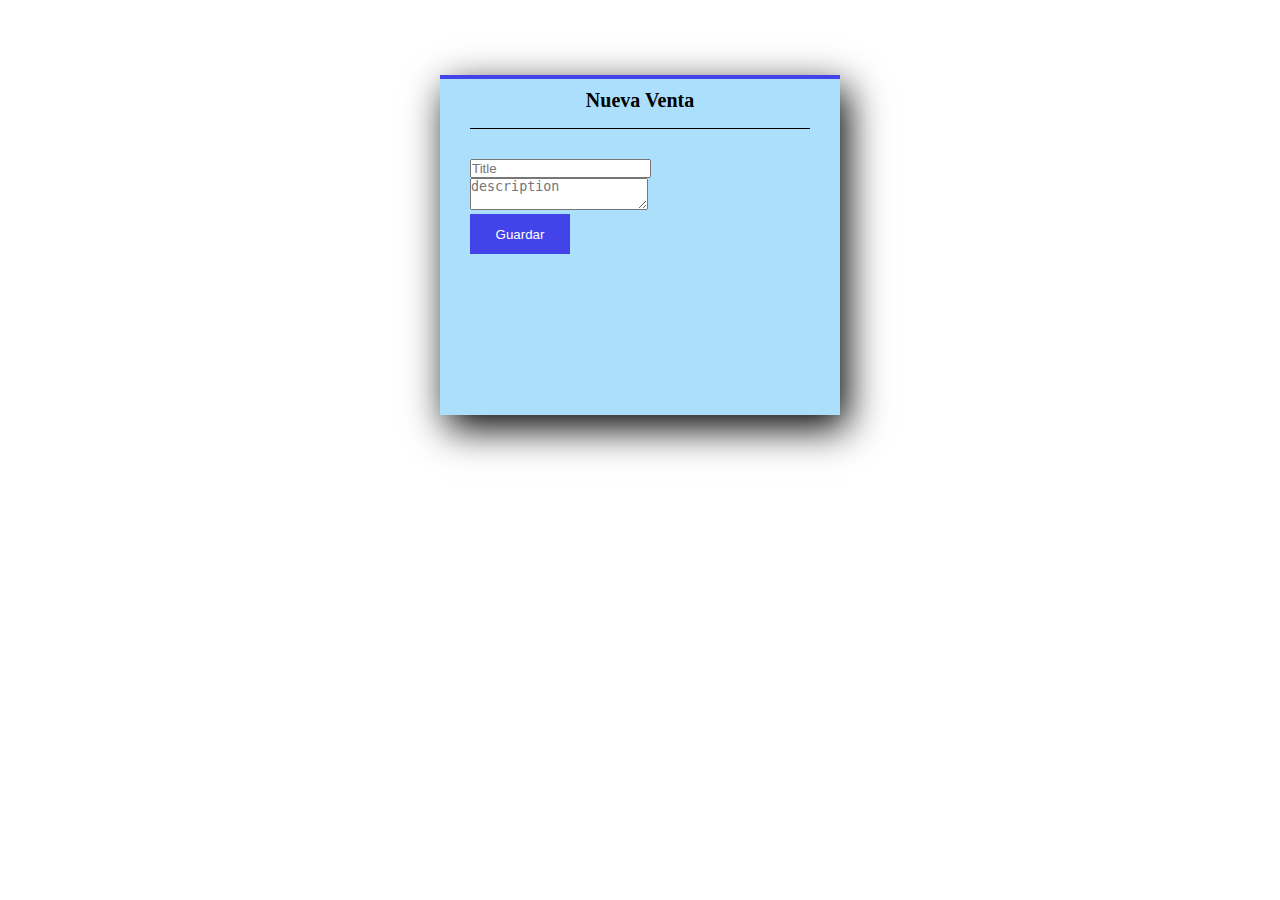
<file: 06-Code/SameSystem/src/views/layouts/products/newproduct.html>
<!DOCTYPE html>
<html lang="en">
<head>
    <meta charset="UTF-8">
    <meta http-equiv="X-UA-Compatible" content="IE=edge">
    <meta name="viewport" content="width=device-width, initial-scale=1.0">
    <title>Document</title>
    <link rel="stylesheet" href="../products/newproduct.css">
</head>
<body>
        <div class="card">
            <div class="card-header">
                <h2>Nueva Venta</h2>
            </div>
            <div class="card-body"> 
                <form action="../products/newproduct.html" method="post">
                    <div class="form.group">
                        <input type="text" name="title" class="form.control" placeholder="Title">
                    </div>
                    <div class="form.group">
                        <textarea name="description" class="form.control" placeholder="description" ></textarea>
                    </div>
                    <div class="form.group">
                        <button class="btn btn-primary btn-block" type="submit">
                            Guardar
                        </button>
                    </div>
                </form>
            </div>
        </div>
</body>
</html>
</file>
<file: 06-Code/SameSystem/src/views/layouts/products/newproduct.css>
.card-header h2{
    margin: 0;
    text-align: center;
    height: 40px;
    margin-bottom: 30px;
    border-bottom: 1px solid;
    font-size: 20px;
  }
  .card {
    width: 400px;
    height: 340px;
    background: rgb(171, 223, 252);
    margin: auto;
    margin-top: 75px;
    box-shadow: 7px 13px 37px #000;
    padding: 10px 30px;
    border-top: 4px solid rgb(67, 67, 234);
    color: black;
  }
  * {
    margin: 0;
    padding: 0;
    box-sizing: border-box;
  }
  .btn{
    width: 100px;
    height: 40px;
    border: none;
    margin-bottom: 16px;
    padding: 11px 10px;
    background:  rgb(67, 67, 234);
    color: white;
  }
</file>
